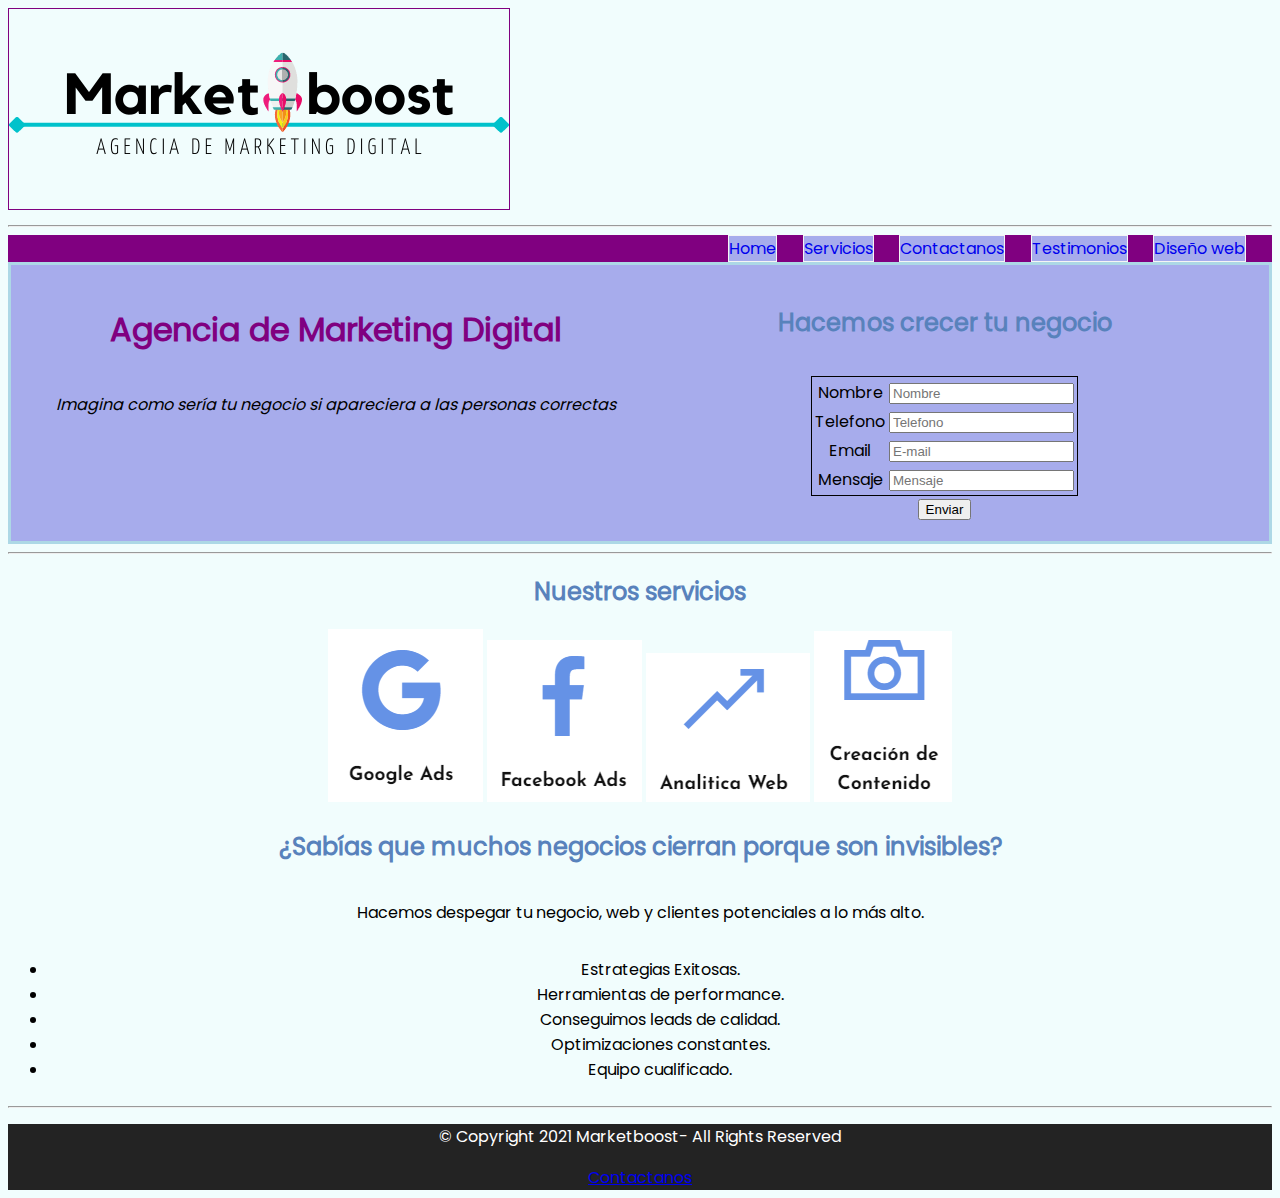
<file: index.html>
<!DOCTYPE html>
<html>
<head> <!--este es el head-->
	<meta charset="utf-8">
	<meta name="viewport" content="width=device-width, initial-scale=1">

	<!--esto es el titulo-->
	<title> Agencia de Marketing </title> 	

	<!-- Agregando CSS al sitio web -->
	<link rel="stylesheet" type="text/css" href="css/estilos.css">
</head>
<body class="fondo-sitio" id="grid-area >

	<header class="lista-1"  >
		<a href="index.html">
		
		<!-- este es el logo-->
		<img src="img/logo_marketboost.png" alt="logo" class="borde_morado"></a>
		<hr>

		<!--menu principal-->
		<nav>

    <span><a class="sinsubrayar" href="index.html">  Home </a> <!--index--></span>
	<span><a class="sinsubrayar"href="paginas/servicios.html"> Servicios</a></span>
	<span><a class="sinsubrayar"href="paginas/contactanos.html"> Contactanos</a></span>
	<span><a class="sinsubrayar"href ="paginas/testimonios.html">Testimonios</a></span>
	<span><a class="sinsubrayar"href="paginas/diseño-web.html">  Diseño web </a></span>
	
</nav>
</header>


<main>
	
		<section id="color-fondo1" class="gridmain">
<!--head de la pagina-->
          
			<h1> Agencia de Marketing Digital </h1>

			<div>
				<h2>Hacemos crecer tu negocio</h2>
			</div>

			<div>
				<p class="cursiva"> Imagina como sería tu negocio si apareciera a las personas correctas </p>
			</div>

			<form>

				<table align="center">
<tr>

	<td>
		Nombre
	</td>
	<td>
		<input type="text" name="nombre" placeholder="Nombre">	
	</td>


<tr>
	<td>
		Telefono
	</td>
	<td>
			<input type="text" name="telefono" placeholder="Telefono">
	</td>

</tr>


<tr>
	<td>
		Email
	</td>
	<td>
		<input type="text" name="email" placeholder="E-mail">
	</td>

</tr>


<tr>
	<td>
		Mensaje
	</td>
	<td>
			<input type="text" name="Mensaje" placeholder="Mensaje">
	</td>

</tr>

				</table>

				<button type="button">Enviar</button>

			</form>
		</section>
<hr>
		<section id="imagenes_servicios servicios "  >

<!--imagenes de servicios-->
			<h2> Nuestros servicios</h2>
			<img src="img/google_ads.png" class="transicion" >
			<img src="img/facebook_ads.png" class="transicion" >
			<img src="img/analitica.png" class="transicion">
			<img src="img/creacion.png"class="transicion">
		</section>
     
      <div class="estrategias">
	    <h2>¿Sabías que muchos negocios cierran porque son invisibles?</h2>
	    <p>Hacemos despegar tu negocio, web y clientes potenciales a lo más alto.</p>

	    <ul id="lista-2">
	    	
	       <li>Estrategias Exitosas.</li>
	       <li>Herramientas de performance.</li>
	       <li>Conseguimos leads de calidad.</li>
	       <li>Optimizaciones constantes.</li>
	       <li>Equipo cualificado.</li>
	    </ul>
      </div>
</main>

<hr>


<footer>
	<!-- footer de la pagina-->
<p> © Copyright 2021 Marketboost- All Rights Reserved</p>

	<a href="contactanos.html">
	Contactanos </a>
	</footer>
</body>
</html>
</file>
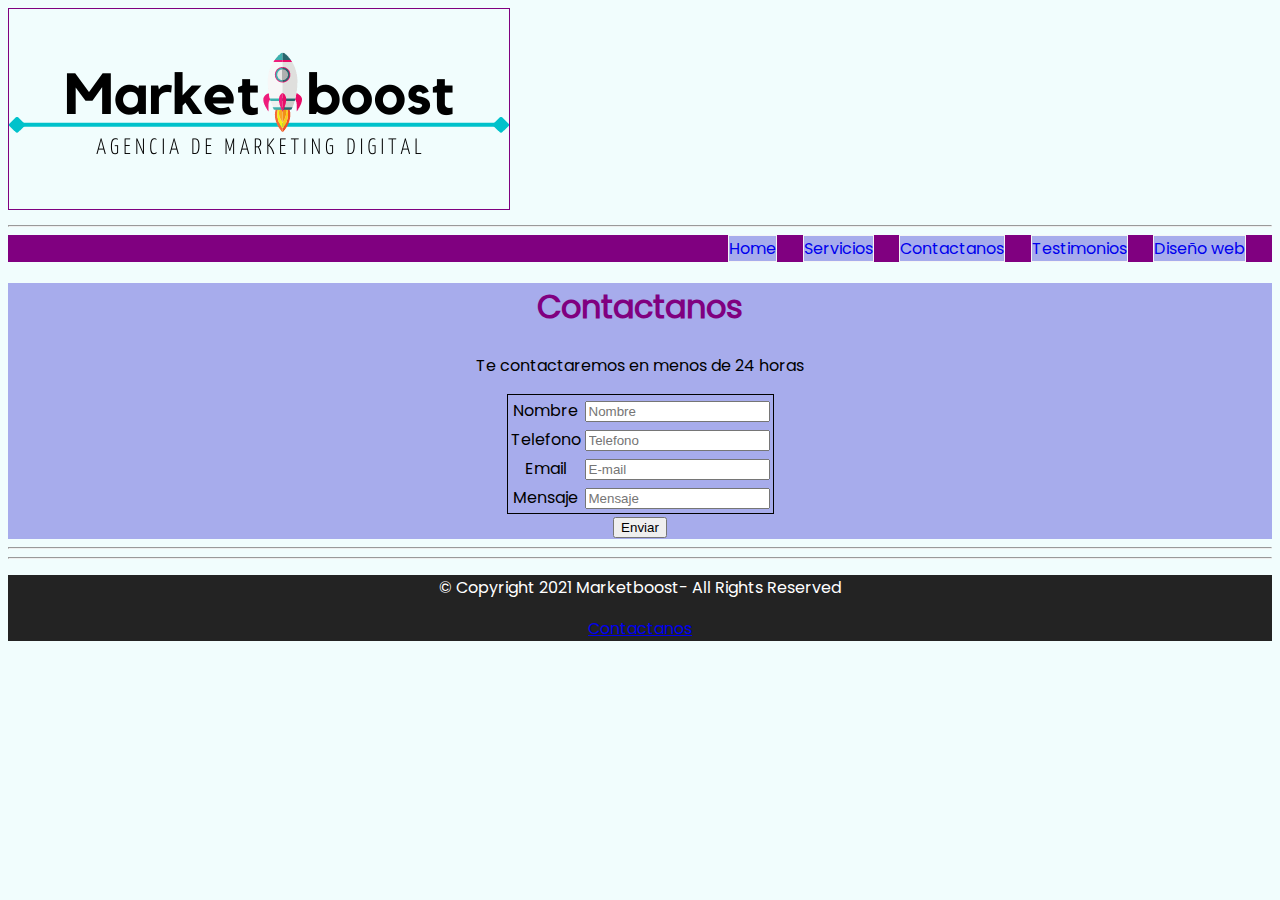
<file: paginas/contactanos.html>
<!DOCTYPE html>
<html>
<head> <!--este es el head-->
	<meta charset="utf-8">
	<meta name="viewport" content="width=device-width, initial-scale=1">
	<title> Agencia de Marketing </title> <!--esto es el titulo-->
	<link rel="stylesheet" type="text/css" href="../css/estilos.css">
</head>
<body class="fondo-sitio">
	<header>
		<img src="../img/logo_marketboost.png" alt="logo"class="borde_morado"> <!-- este es el logo-->
		<hr>
		<nav>

	<span><a class="sinsubrayar" href="../index.html">  Home </a> <!--index--></span>
	<span><a class="sinsubrayar"href="servicios.html"> Servicios</a></span>
	<span><a class="sinsubrayar"href="contactanos.html"> Contactanos </a></span>
	<span><a class="sinsubrayar"href ="testimonios.html">Testimonios</a></span>
	<span><a class="sinsubrayar"href="diseño-web.html">  Diseño web </a></span>

</nav>

</header>

<main>
	
		<section id="color-fondo1">

			<h1> Contactanos </h1>

			<p> Te contactaremos en menos de 24 horas </p>
		<form>

				<table align="center">
<tr>

	<td>
		Nombre
	</td>
	<td>
		<input type="text" name="nombre" placeholder="Nombre">	
	</td>


<tr>
	<td>
		Telefono
	</td>
	<td>
			<input type="text" name="telefono" placeholder="Telefono">
	</td>

</tr>


<tr>
	<td>
		Email
	</td>
	<td>
		<input type="text" name="email" placeholder="E-mail">
	</td>

</tr>


<tr>
	<td>
		Mensaje
	</td>
	<td>
			<input type="text" name="Mensaje" placeholder="Mensaje">
	</td>

</tr>

				</table>

				<button type="button">Enviar</button>

			</form>
		</section>
<hr>
	

</main>

<hr>
<footer>
<p> © Copyright 2021 Marketboost- All Rights Reserved</p>

	<a href="contactanos.html">Contactanos </a>
	</footer>
</body>
</html>
</file>
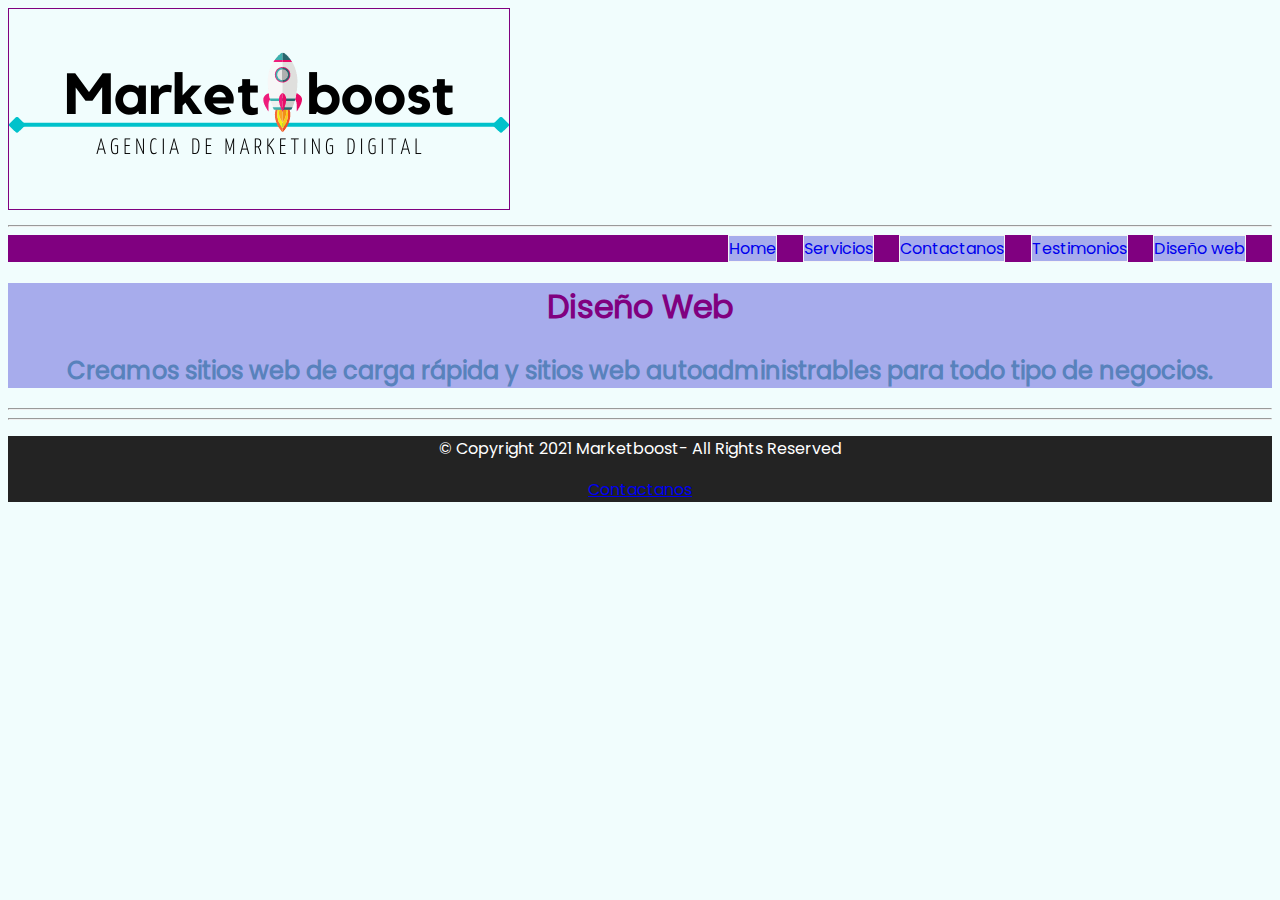
<file: paginas/diseño-web.html>
<!DOCTYPE html>
<html>
<head> <!--este es el head-->
	<meta charset="utf-8">
	<meta name="viewport" content="width=device-width, initial-scale=1">
	<title> Agencia de Marketing </title> <!--esto es el titulo-->
	<link rel="stylesheet" type="text/css" href="../css/estilos.css">
</head>
<body class="fondo-sitio">
	<header>
		<img src="../img/logo_marketboost.png" alt="logo"class="borde_morado"> <!-- este es el logo-->

		<hr>
		<nav>

	<span><a class="sinsubrayar" href="../index.html"> Home </a> <!--index--></span>
	<span><a class="sinsubrayar"href="servicios.html"> Servicios</a></span>
	<span><a class="sinsubrayar"href="contactanos.html"> Contactanos </a></span>
	<span><a class="sinsubrayar"href ="testimonios.html">Testimonios</a></span>
	<span><a class="sinsubrayar"href="diseño-web.html">  Diseño web </a></span>

</nav>

</header>

<main>
	
		<section id="color-fondo1">

			<h1> Diseño Web </h1>

			<h2> Creamos sitios web de carga rápida y sitios web autoadministrables para todo tipo de negocios. </h2>
		</section>
<hr>
		

</main>

<hr>
<footer>
<p> © Copyright 2021 Marketboost- All Rights Reserved </p>
	<a href="contactanos.html"> Contactanos </a>
	</footer>
</body>
</html>
</file>
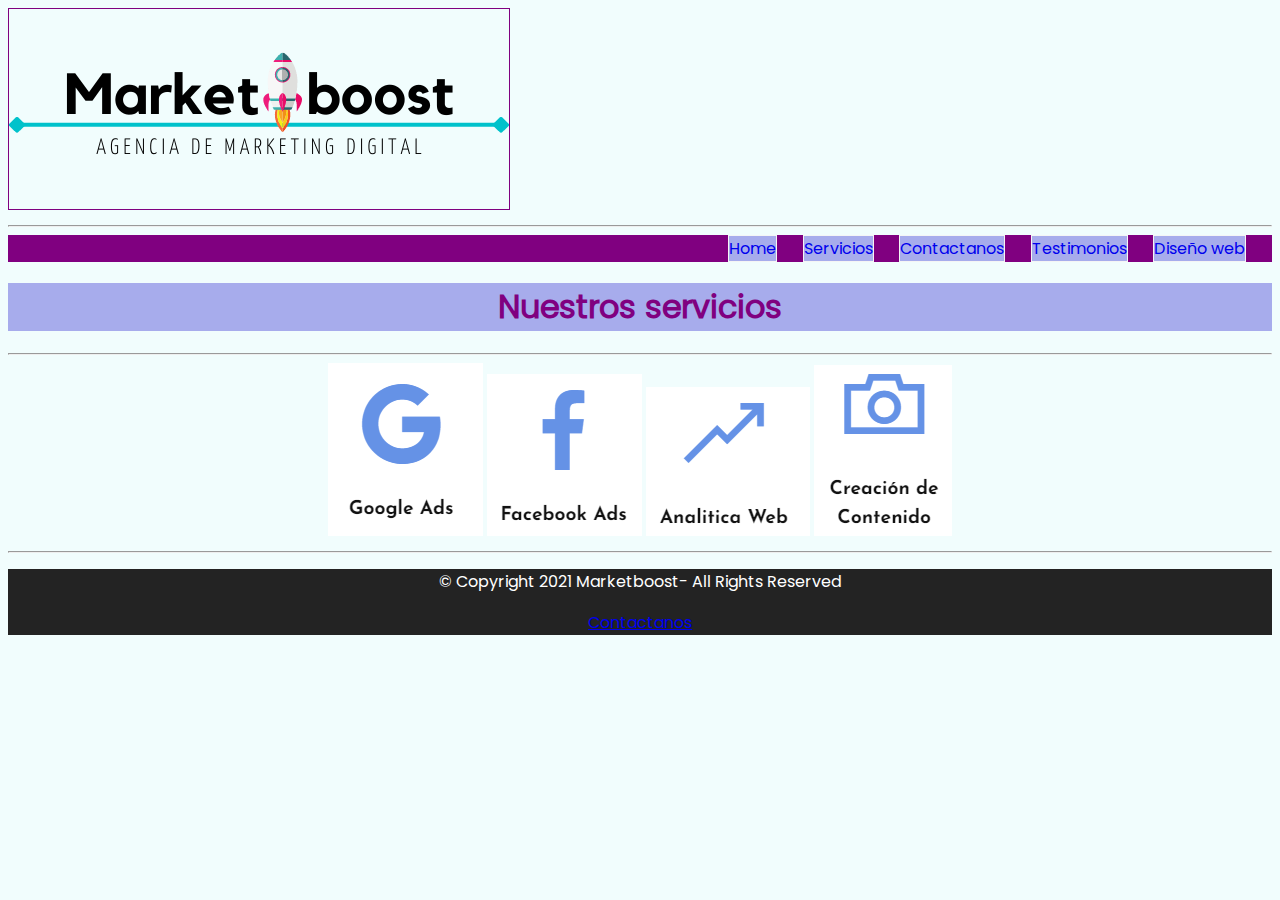
<file: paginas/servicios.html>
<!DOCTYPE html>
<html>
<head> <!--este es el head-->
	<meta charset="utf-8">
	<meta name="viewport" content="width=device-width, initial-scale=1">
	<title> Agencia de Marketing </title> <!--esto es el titulo-->
	<link rel="stylesheet" type="text/css" href="../css/estilos.css">
</head>
<body class="fondo-sitio">
	<header>
		<img src="../img/logo_marketboost.png" alt="logo"class="borde_morado"> <!-- este es el logo-->
		<hr>
		<nav>

	<span><a class="sinsubrayar" href="../index.html">  Home </a> <!--index--></span>
	<span><a class="sinsubrayar"href="servicios.html"> Servicios</a></span>
	<span><a class="sinsubrayar"href="contactanos.html"> Contactanos </a></span>
	<span><a class="sinsubrayar"href ="testimonios.html">Testimonios</a></span>
	<span><a class="sinsubrayar"href="diseño-web.html">  Diseño web </a></span>

</nav>

</header>

<main>
	
		<section id="color-fondo1">

			<h1> Nuestros servicios </h1>

		
		
		</section>
<hr>
		<section>

			
			<img src="../img/google_ads.png">
			<img src="../img/facebook_ads.png">
			<img src="../img/analitica.png">
			<img src="../img/creacion.png">
		</section>

		<section>
			
		</section>

</main>

<hr>
<footer>
<p> © Copyright 2021 Marketboost- All Rights Reserved </p>

	<a href="contactanos.html">Contactanos </a>
	</footer>
</body>
</html>
</file>
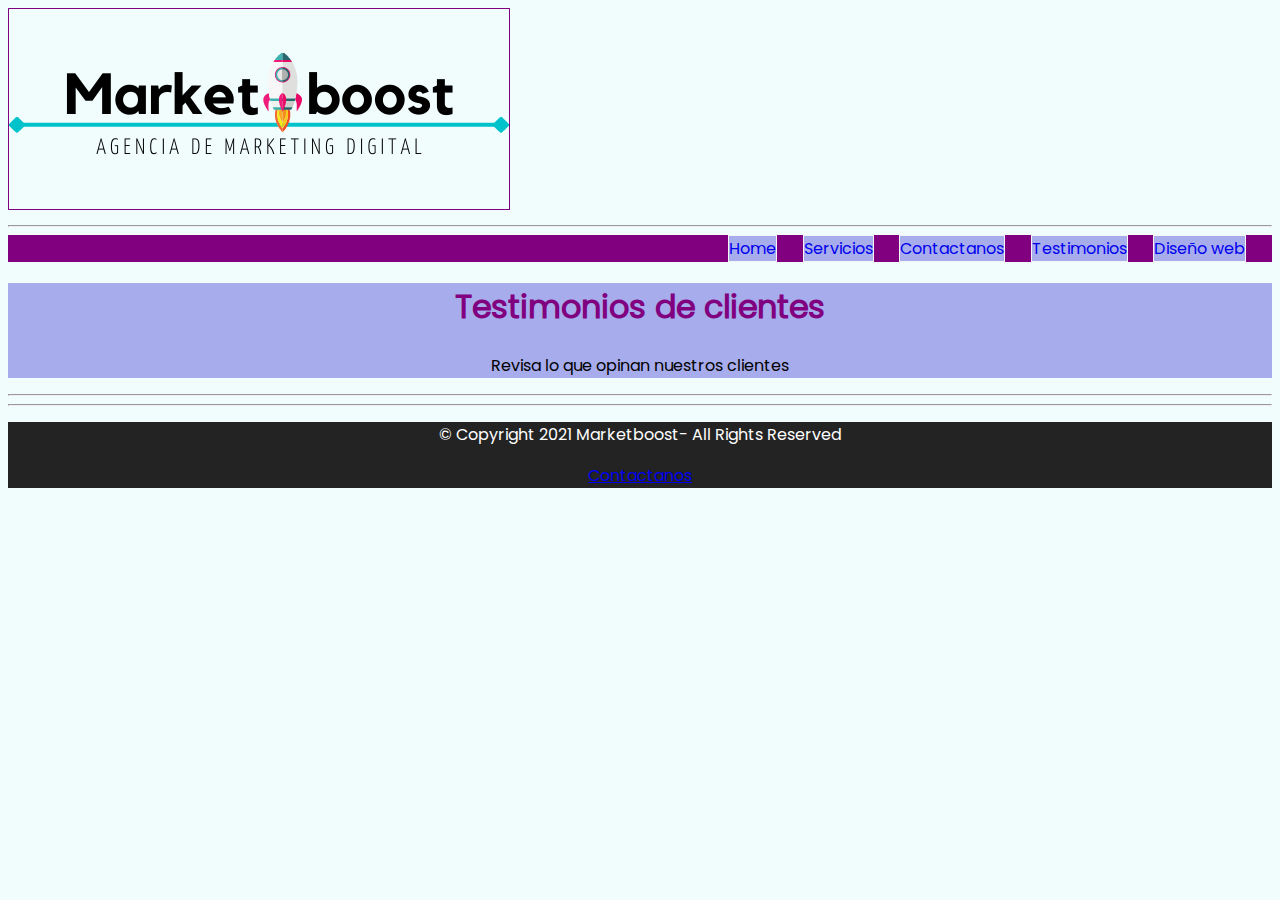
<file: paginas/testimonios.html>
<!DOCTYPE html>
<html>
<head> <!--este es el head-->
	<meta charset="utf-8">
	<meta name="viewport" content="width=device-width, initial-scale=1">
	<title> Agencia de Marketing </title> <!--esto es el titulo-->
	<link rel="stylesheet" type="text/css" href="../css/estilos.css">
</head>
<body class="fondo-sitio">
	<header>
		<img src="../img/logo_marketboost.png" alt="logo"class="borde_morado"> <!-- este es el logo-->
		<hr>
		<nav>

	<span><a class="sinsubrayar" href="../index.html">  Home </a> <!--index--></span>
	<span><a class="sinsubrayar"href="servicios.html"> Servicios</a></span>
	<span><a class="sinsubrayar"href="contactanos.html"> Contactanos </a></span>
	<span><a class="sinsubrayar"href ="testimonios.html">Testimonios</a></span>
	<span><a class="sinsubrayar"href="diseño-web.html">  Diseño web </a></span>

</nav>

</header>

<main>
	
		<section id="color-fondo1">

			<h1> Testimonios de clientes</h1>

			<p> Revisa lo que opinan nuestros clientes </p>
			
		</section>
<hr>
		

</main>

<hr>
<footer>
<p> © Copyright 2021 Marketboost- All Rights Reserved </p>

	<a href="contactanos.html">Contactanos </a>
	</footer>
</body>
</html>
</file>
<file: css/estilos.css>
@font-face {

	font-family: 'poppins';
	src: url("../fonts/poppins/Poppins-Regular.ttf");
}

body{

font-family: 'poppins';

}

.fondo-sitio {
	background-color: #f1fdfd;


}


.borde_morado {

border-style: solid;
border-width: 1px;
border-color: purple;
}


h1 { color: purple;

}

h2{
	color: #5882bc;
}

nav{


	background-color: purple;
}


span:hover {
  background-color: white;
  
}
span{

background-color: #a7acec;
border: solid 1px;
border-color: whitesmoke;
margin-right: 2vw;


}

/*menu principal*/



#color-fondo1{


	background: #a7acec;
	margin-top: 0% ;
	padding-top: -5%;



}

table{

border: solid 1px;
}
   

#imagenes_servicios{
	text-align: center;
}


.lista-1{
	list-style-type: none;


}
#lista-2{
	display: flex;
	flex-flow: column;
	align-content: center;
}

footer{

	width: 100%;
	background-color: #232323;
  color: #ffffff;   
	text-align: center;
	
}

.cursiva{
	font-style: italic;
}

section{
	text-align: center;
}

.sinsubrayar{
	text-decoration: none;

}


/*Aplicando Grid*/

.grid {
	   display: grid;
	   grid-template-columns: repeat(5, 1fr) 90vh; 
     grid-template-rows: repeat(1, 1fr);
}

.gridmain{
	      display: grid;
	      grid-template-columns: repeat(2, 1fr);
	      border: solid 3px lightblue ;
	      padding: 20px;


}

/*Grid por areas*/

#grid-area{
	display: grid;
  grid-template-areas: 

"cabeza"
"menu"
"principal"
"servicios"
"pie"
;

}

/* Nombrar cada area */
header {
	    grid-area: cabeza;

	  }


main {
	    grid-area: principal;

}

footer {
	    grid-area: pie;

}

#servicios {
	     grid-area: servicios;

}

nav {
	  grid-area: menu;

/*flex en menu*/
    display: flex;
    flex-flow: row wrap;
    justify-content: right;
    align-content: left;
}

.estrategias{
	text-align: center;
	display: flex;
	flex-flow: column;
}

/*RESPONSIVE DESING*/
/*MEDIA QUERIES*/

/*Desktop*/
@media (min-width: 1024px){

}


/*Tablet*/
@media (min-width: 480px) and (max-width: 1023px){
	body{
		background-color: pink !important;
	}
}

/*Smartphone*/
@media (max-width: 479px){
	body{
		background-color: yellow;
	}
}

/*TRANSICIONES*/

.transicion {
	transition: width 2s;
}
.transicion:hover {
	width: 200px;
}
</file>
